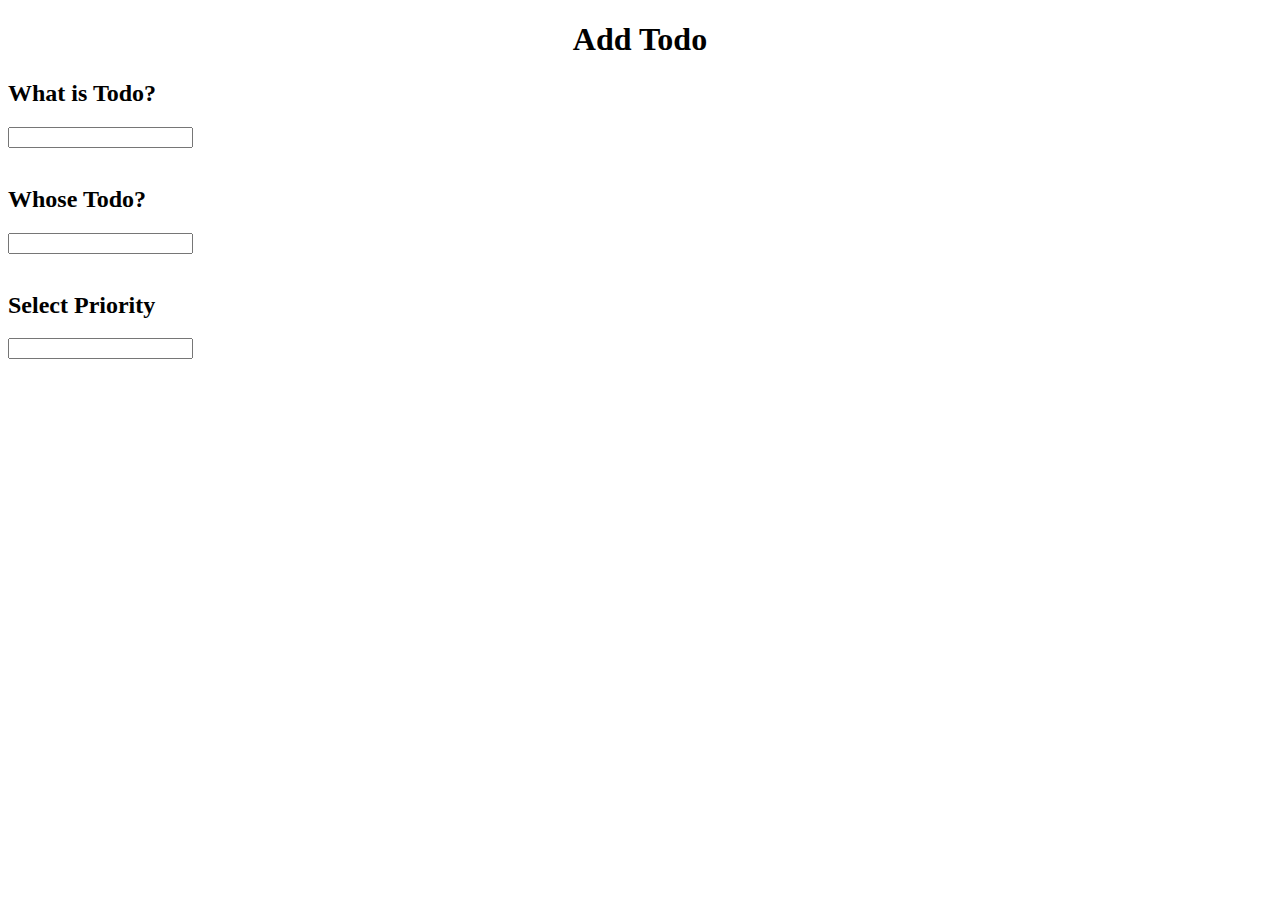
<file: todo.html>
<!DOCTYPE html>
<html>
    <head>
        <title>Add TodoList</title>
        <meta name="viewport" content="width=device-width, initial-scale=1, shrink-to-fit=no">
        <link rel="stylesheet" href="https://stackpath.bootstrapcdn.com/bootstrap/4.1.3/css/bootstrap.min.css" integrity="sha384-MCw98/SFnGE8fJT3GXwEOngsV7Zt27NXFoaoApmYm81iuXoPkFOJwJ8ERdknLPMO" crossorigin="anonymous">
        <link rel="stylesheet" href="style.css">
    </head>
    <body>
        <div class="row">
            <div class="col-md-12">
                <h1 class="text-center text-bold">Add Todo</h1>
            </div> 
        </div>

        <div>
            <h2> What is Todo?</h2>
            <input type="What Todo">
                
        </div>
       
        <br>

        <div>
            <h2>Whose Todo?</h2>
            <input type="text"></input>
        </div>

        <br>

        <div>
            <h2>Select Priority</h2>
            <input list="priorities" name="priority">
            <datalist id="priorities">
                <option value="1st">
                <option value="2nd">
                <option value="3rd">       
            </datalist>
        </div>

    </body>

</html>
</file>
<file: style.css>
.text-center {
    text-align: center;
}

.text-white {
    color: white;
}

.text-bold {
    font-weight: bold;
}

.margin-leftandright {
    margin-left: 10px;
    margin-right: 10px;
}

.h1-background {
    background-color: #333;
    /* border-bottom-style: solid; */
}

.body-index {
    background-color: grey;
    font-family: 'Times New Roman', Times, serif;
}

#btn-Add {
    float: right;
    margin-right: 5%
}

#title {
    font-size: 2em;
    text-decoration: underline;
    margin-top: 1%;
}
</file>
